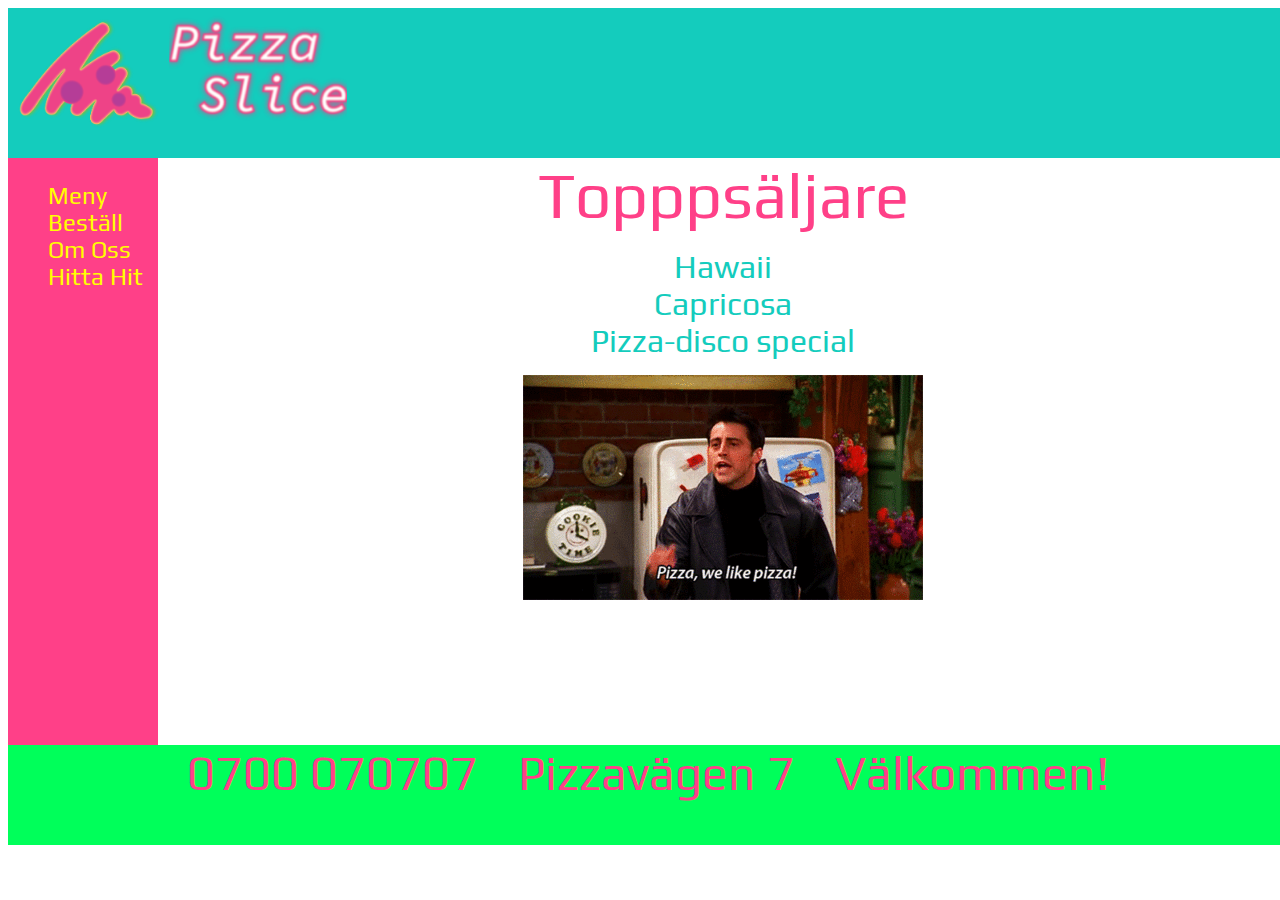
<file: index.html>
<!DOCTYPE html>
<html lang="sv">
<head>
    <meta charset="UTF-8">
    <meta name="viewport" content="width=device-width, initial-scale=1.0">
    <link rel="stylesheet" href="style.css">
    <title>Hem</title>
</head>
<body>
    <div id="container">

        <header>
            <div><img class="logo" src="./image/logo.png" alt="Logo"></div>
            <div><img class="logo" src="./image/text_logo.png" alt="Pizza slice"></div>
        </header>
        
        <nav>
           <ul>
               <li><a href="./index.html">Meny</a></li>
               <li><a href="#">Beställ</a></li>
               <li><a href="./omOss.html">Om Oss</a></li>
               <li><a href="#">Hitta Hit</a></li>
           </ul>
        </nav>
<div>

    <div>
        <p id="toppseller">Topppsäljare</p>
    </div>
    
    
    <div class="list">
        <ul>
            <li>Hawaii</li>
            <li>Capricosa</li>
            <li>Pizza-disco special</li>
        </ul>
    </div>
    
    <div><img class="center" src="./image/joey loves pizza.gif" alt="Joey loves pizza"></div>
    
    <div class="clr"></div>
    
</div>
    
    
    <footer>
        <div><p>0700 070707</p><p>Pizzavägen 7</p><p>Välkommen!</p></div>
    </footer>
    
    </div>
</body>
</html>
</file>
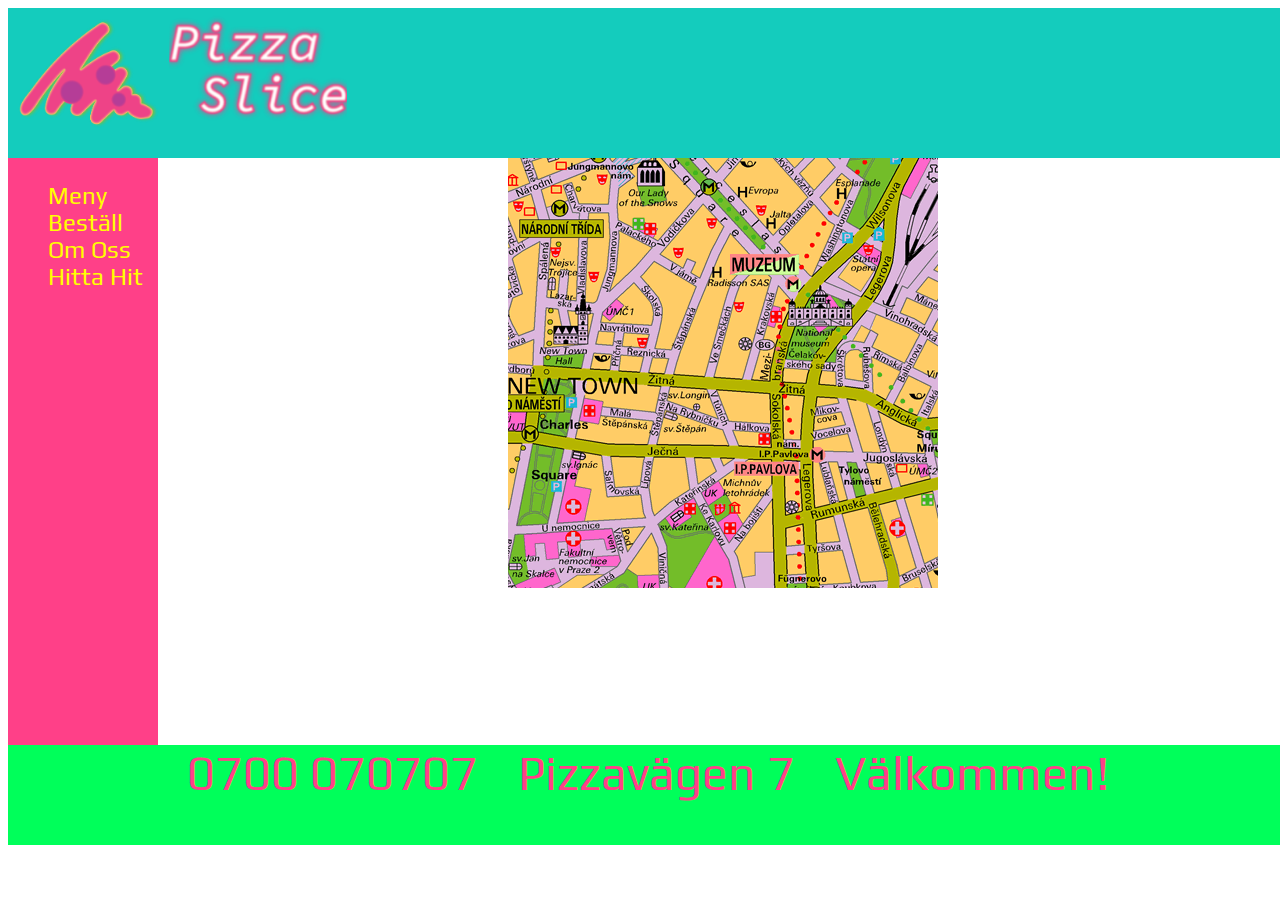
<file: omOss.html>
<!DOCTYPE html>
<html lang="sv">
<head>
    <meta charset="UTF-8">
    <meta name="viewport" content="width=device-width, initial-scale=1.0">
    <link rel="stylesheet" href="style.css">
    <title>Om Oss</title>
</head>
<body>
    <div id="container">

        <header>
            <div><img class="logo" src="./image/logo.png" alt="Logo"></div>
            <div><img class="logo" src="./image/text_logo.png" alt="Pizza slice"></div>
        </header>
        
        <nav>
           <ul>
               <li><a href="./index.html">Meny</a></li>
               <li><a href="#">Beställ</a></li>
               <li><a href="./omOss.html">Om Oss</a></li>
               <li><a href="#">Hitta Hit</a></li>
           </ul>
        </nav>
<div>

    <div>
       <img class="center" src="./image/map32.gif" alt="Map">
    </div>
    
    
    
</div>
    
    
    <footer>
        <div><p>0700 070707</p><p>Pizzavägen 7</p><p>Välkommen!</p></div>
    </footer>
    
    </div>
</body>
</html>
</file>
<file: style.css>
@import url('https://fonts.googleapis.com/css?family=Play');

#container {
    background-color: white;
    width: 1280px;
    height: 800px;
    margin: auto;
    float: relative;
}

#toppseller {
    font-size: 4em;
    font-family: Play;
    margin: 0px 0px 0px 30px;
    color: #FF4088;
    text-align: center;
}

nav ul li {
    list-style: none;
    font-family: Play;

}
.list li {
    list-style: none;
    font-family: Play;
    text-align: center;
    font-size: 2em;
    color: #14CCBD;
}
 .center {
     display: block;
     margin-left: auto;
     margin-right: auto;
     width: 150‰;
 }

.clr {
    clear: both;
}
nav ul li a {
    color: #FFFF00;
    font-size: 1em;
    font-family: Play;
}

.logo {
    height: 130px;
    width: auto;
    float: left;
}

nav {
    background-color: #FF4088;
    width: 150px;
    height: 587px;
    float: left;
    color: #FFFF00;
    font-size: 1.5em;
}

header {
    background-color: #14CCBD;
    width: 1280px;
    height: 150px;
}

footer {
    background-color: #00FF5A;
    width: 1280px;
    height: 100px;
    float: left;
    text-align: center;
    color: #FF4088;
}

footer p {
    display: inline;
    font-family: play;
    font-size: 3em;
    padding: 10px 20px 10px 20px;
}

a {
    text-decoration: none;
}
</file>
